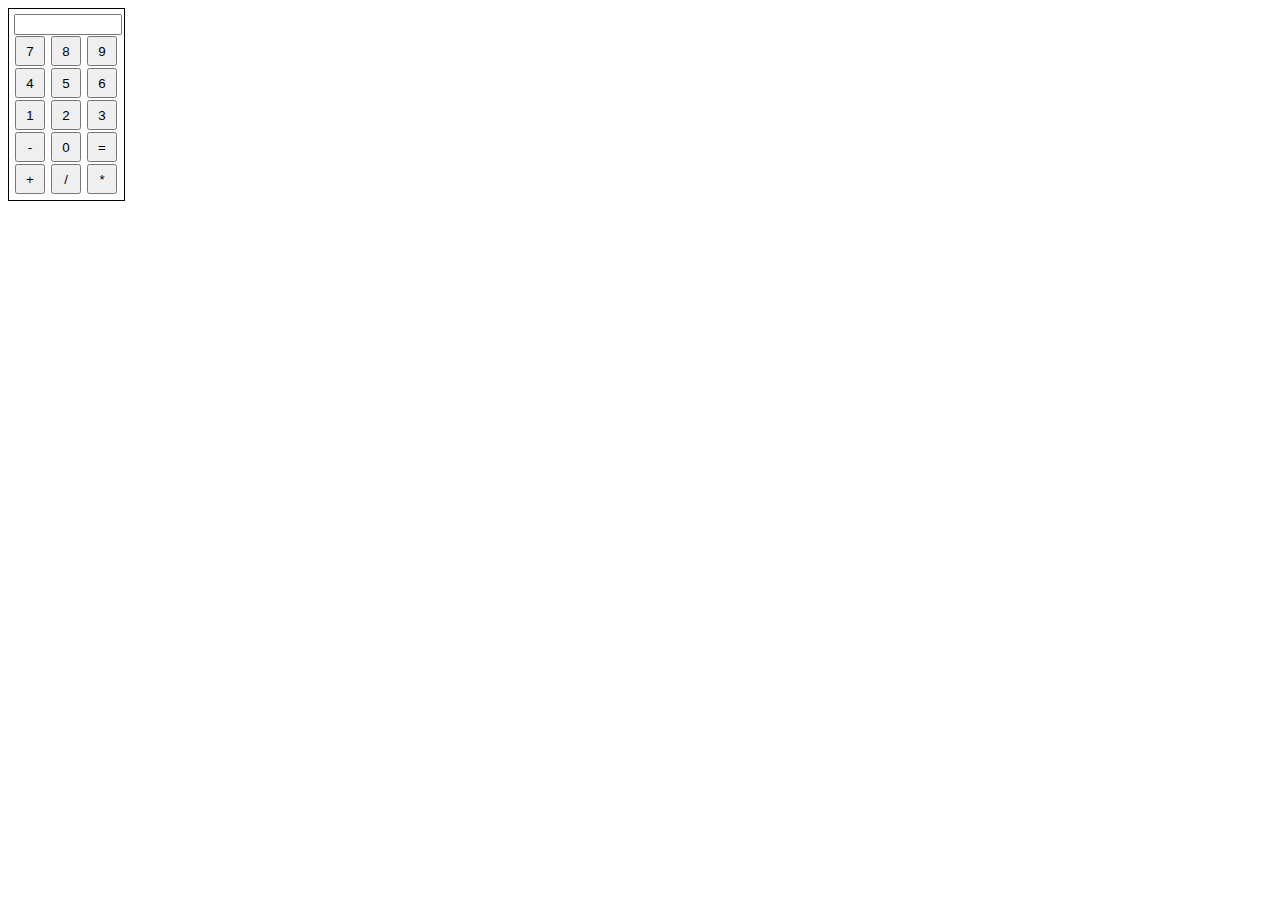
<file: lesson1 calc/public/index.html>
<!DOCTYPE html>
<html>
<head>
    <meta charset="UTF-8">
    <title>Title</title>
    <link rel="stylesheet" href="style.css">
</head>
<body>
    <div style="width: 105px; padding: 5px; border: 1px solid black">
        <input style="width: 100px">

        <button>7</button>
        <button>8</button>
        <button>9</button>

        <button>4</button>
        <button>5</button>
        <button>6</button>

        <button>1</button>
        <button>2</button>
        <button>3</button>

        <button>-</button>
        <button>0</button>
        <button>=</button>

        <button>+</button>
        <button>/</button>
        <button>*</button>
    </div>
</body>
</html>

<script src="index.js"></script>
</file>
<file: lesson1 calc/public/style.css>
button {
    width: 30px;
    height: 30px;
    margin: 1px;
}
</file>
